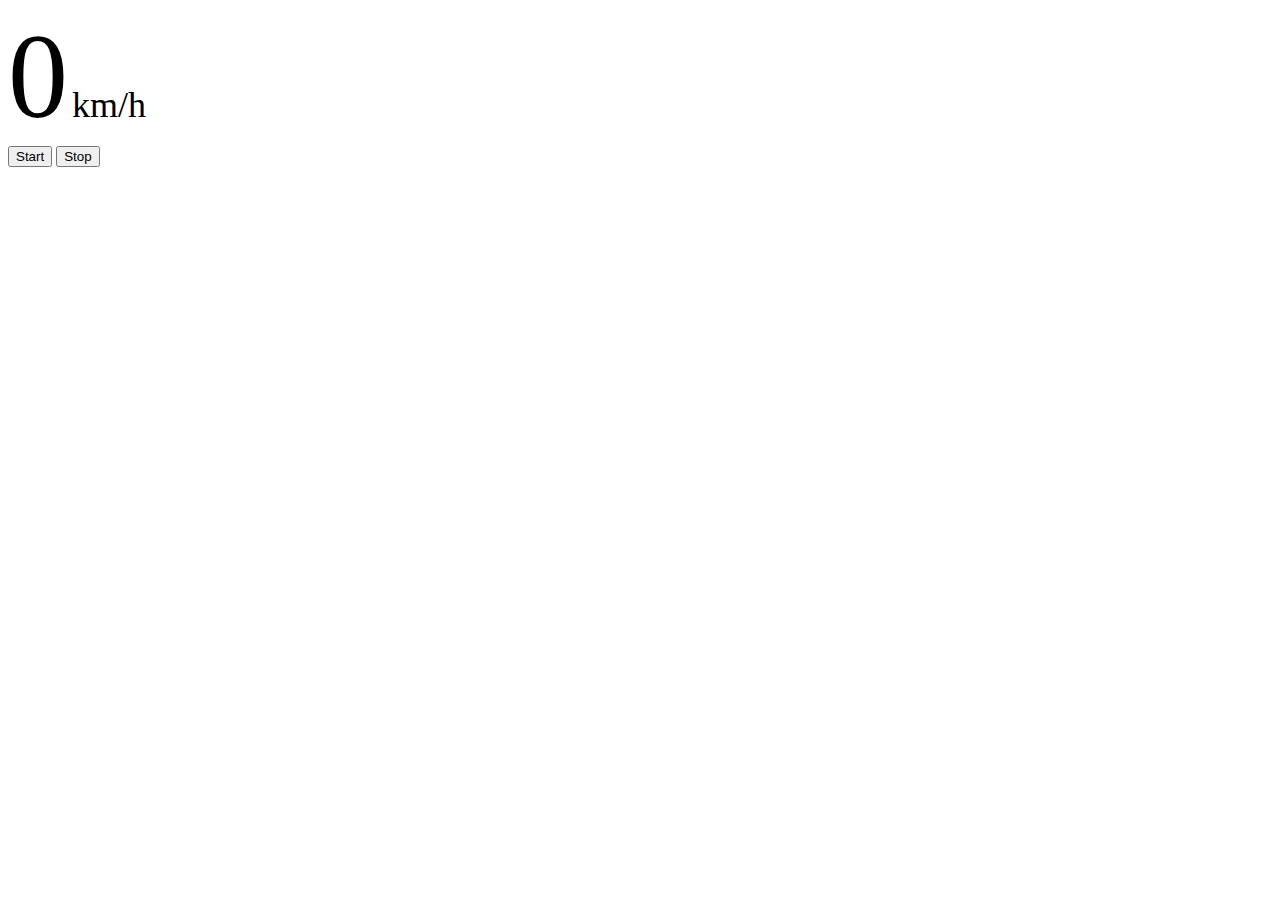
<file: speedometer.html>
<!DOCTYPE html>
<html class="h-100" lang="en">
<head>
  <meta charset="UTF-8">
  <meta http-equiv="X-UA-Compatible" content="IE=edge">
  <meta name="viewport" content="width=device-width, initial-scale=1.0">
  <title>RIDE SPEEDOMETER</title>

  <link href="https://cdn.jsdelivr.net/npm/bootstrap@5.3.0-alpha3/dist/css/bootstrap.min.css" rel="stylesheet" integrity="sha384-KK94CHFLLe+nY2dmCWGMq91rCGa5gtU4mk92HdvYe+M/SXH301p5ILy+dN9+nJOZ" crossorigin="anonymous">
  <link href="./global.css" rel="stylesheet"> 
</head>

<body class="h-100 border border-dark">

  <div class="container d-flex flex-column justify-content-between h-100">
    <nav class="navbar justify-content-end">
      <a class="btn btn-close border border-dark p-2" href="./index.html"></a> 
    </nav> 
    <div class="d-flex flex-column align-items-center justify-content-center bg-dark text-white flex-fill mb-3 rounded-3">
      <span id="speed" class="fw-bold">0</span>
      <span id="km">km/h</span>
    </div>
      
       <button id="start" class="btn btn-primary mb-3"><span class="display-3">Start</span></button>
       <button id="stop" class="btn btn-danger d-none mb-3"><span class="display-3">Stop</span></button>
  </div>
    
    
   <script src="./storage.js"></script> 
   <script src="./speedometer.js"></script>  
</body>

</html>
</file>
<file: global.css>
@import url("https://cdn.jsdelivr.net/npm/bootstrap-icons@1.10.5/font/bootstrap-icons.css");

:root, [data-bs-theme=light] {

    --bs-primary-rgb:41, 197, 207
}

.btn-primary {
    --bs-btn-color: #fff;
    --bs-btn-bg: #29c5cf;
    --bs-btn-border-color: #29c5cf;
    --bs-btn-hover-color: #fff;
    --bs-btn-hover-bg: #20858c;
    --bs-btn-hover-border-color: #20858c;
    --bs-btn-focus-shadow-rgb: 49,132,253;
    --bs-btn-active-color: #fff;
    --bs-btn-active-bg: #20858c;
    --bs-btn-active-border-color: #20858c;
    --bs-btn-active-shadow: inset 0 3px 5px rgba(0, 0, 0, 0.125);
    --bs-btn-disabled-color: #fff;
    --bs-btn-disabled-bg: #29c5cf;
    --bs-btn-disabled-border-color: #29c5cf;
}  

#mapDetail{
    height: 300px;
    background-color: #ccc;


}

#speed{
    font-size: 120px;
}
#km{
    font-size: 36px;

}
</file>
